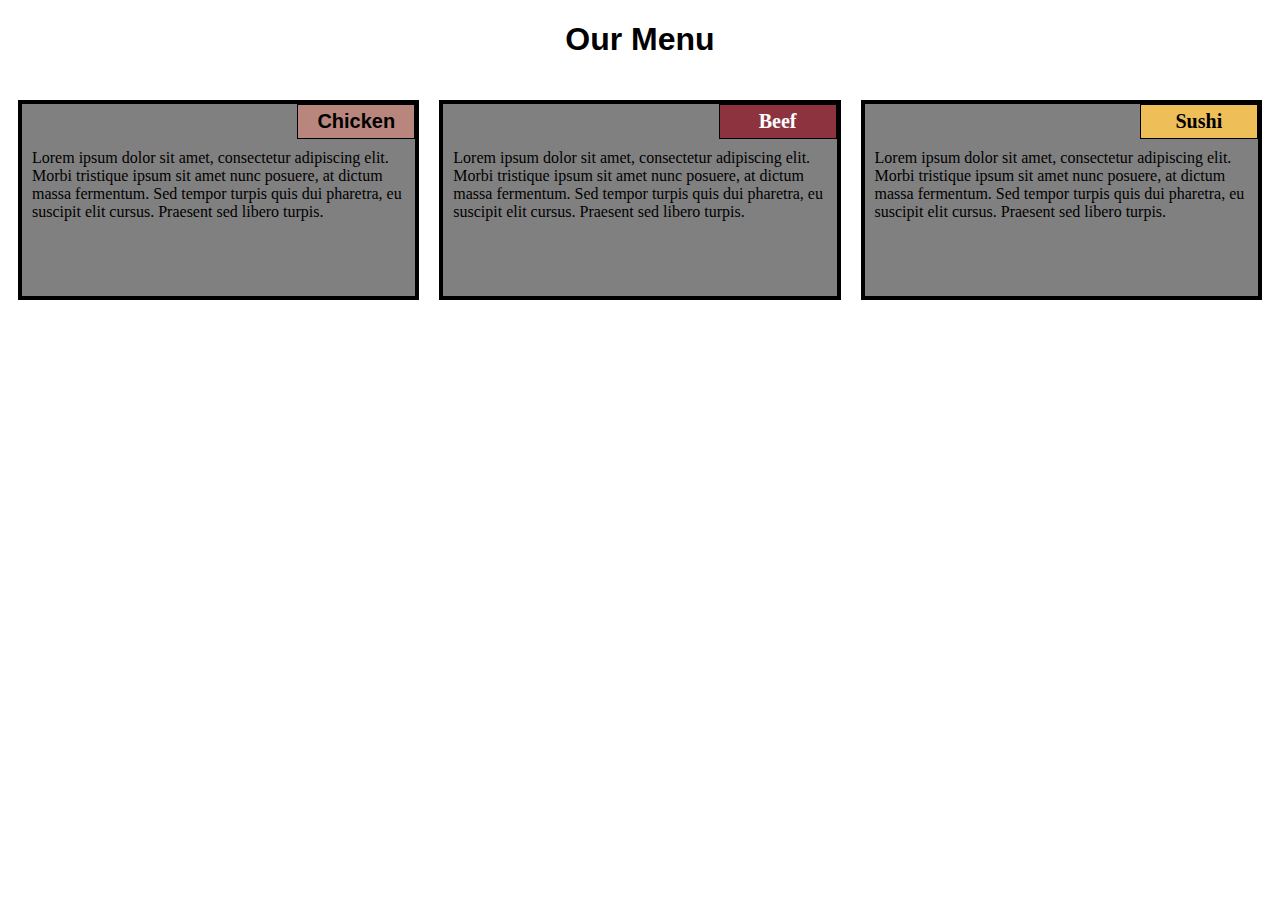
<file: index.html>
<!DOCTYPE html>
<html>
<head>
	<meta charset="utf-8">

	<meta name="viewport" content="width=device-width, initial-scale=1">

	<link rel="stylesheet" href="Css/style.css">
	<title>Module 2 Solution</title>
</head>
<body>
	<h1>Our Menu</h1>
	<div class="row">
	<div class="container col-lg-4 col-md-6 col-sm-12">
		<section>
		<div id="chicken">
			Chicken
		</div>
		<p>
			Lorem ipsum dolor sit amet, consectetur adipiscing elit. Morbi tristique ipsum sit amet nunc posuere, at dictum massa fermentum. Sed tempor turpis quis dui pharetra, eu suscipit elit cursus. Praesent sed libero turpis.   
		</p>
		</section>
	</div>
	<div class="container col-lg-4 col-md-6 col-sm-12">
		<section>
		<div id="beef">
			Beef
		</div>
		<p>
			Lorem ipsum dolor sit amet, consectetur adipiscing elit. Morbi tristique ipsum sit amet nunc posuere, at dictum massa fermentum. Sed tempor turpis quis dui pharetra, eu suscipit elit cursus. Praesent sed libero turpis.  
		</p>
		</section>
	</div>
	<div class="container col-lg-4 col-md-12 col-sm-12">
		<section>
		<div id="sushi">
			Sushi
		</div>
		<p>
			Lorem ipsum dolor sit amet, consectetur adipiscing elit. Morbi tristique ipsum sit amet nunc posuere, at dictum massa fermentum. Sed tempor turpis quis dui pharetra, eu suscipit elit cursus. Praesent sed libero turpis.  
		</p>
		</section>
	</div>
	</div>
</body>
</html>
</file>
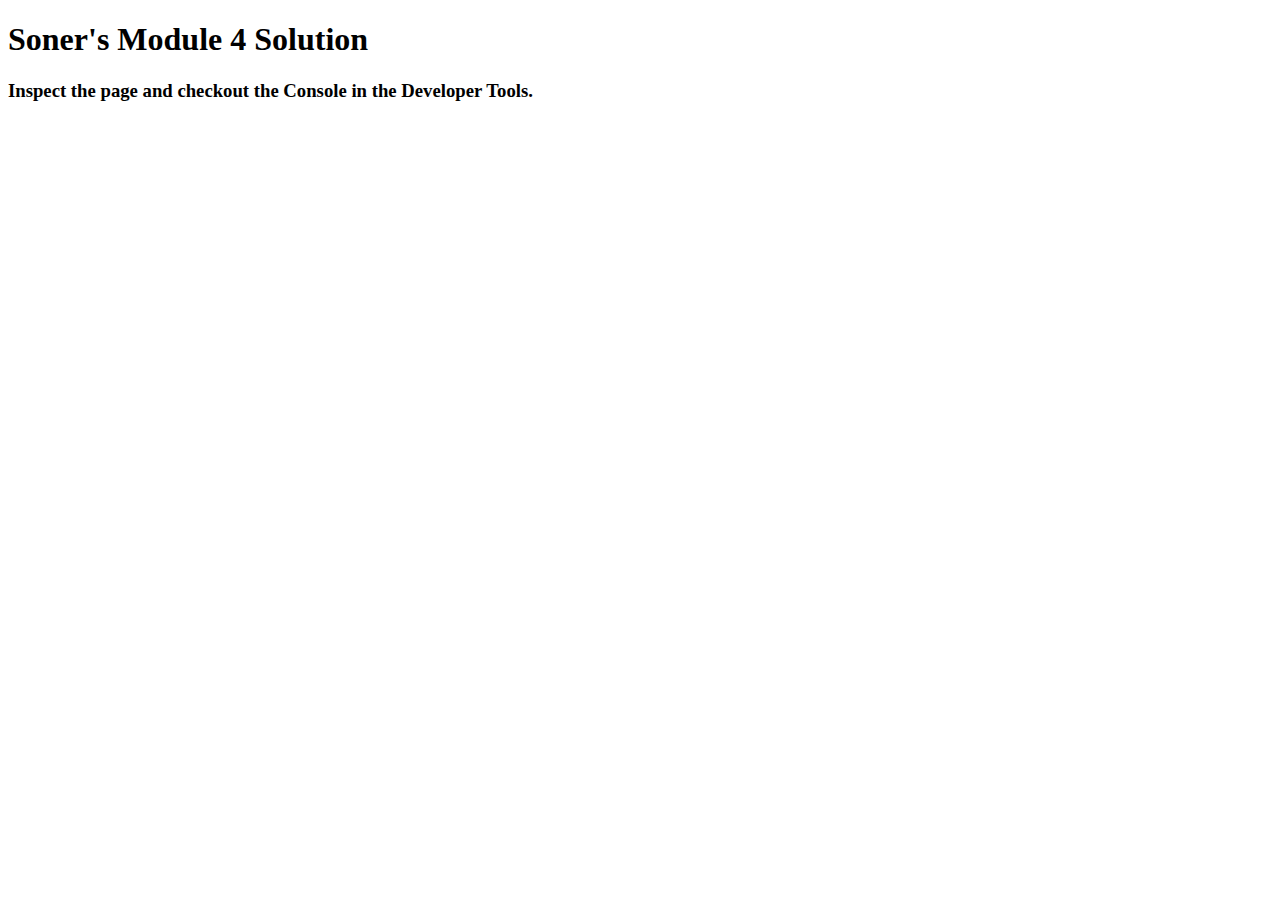
<file: Module4-solutions/index.html>
<!DOCTYPE html>
<html>
<head>
  <meta charset="utf-8">
  <title>Module 4 Solution</title>
  <script>
    var names = []; // DO NOT REMOVE
  </script>
  <script src="SpeakHello.js"></script>
  <script src="SpeakGoodBye.js"></script>
  <script src="script.js"></script>
</head>
<body>
  <h1>Soner's Module 4 Solution</h1>
  <h3>Inspect the page and checkout the Console in the Developer Tools.</h3>
</body>
</html>
</file>
<file: Css/style.css>
* {
	box-sizing: border-box;
    font-family:Georgia, 'Times New Roman', Times, serif ;
}

h1 {
	
     font-family: 'Segoe UI', Tahoma, Geneva, Verdana, sans-serif; 
	color: #000000;
	text-align: center;
}

body {
	
	background-color:white;

}

p {
	padding: 10px;
	margin: 0;
}

.container {
	border: none;
	margin-left: auto;
	margin-right: auto;
	margin-top: 10px;
	margin-bottom: 10px;
	padding: 10px;
}

section {
	border:	4px solid black;
	background-color:gray;
	width: 100%;
	height: 200px;
	font-family: Helvetica;
	color: black;
	position: relative;
	overflow: auto;
}

#chicken {
	border: 1px solid black;
	text-align: center;
	width: 30%;
	margin-left: 70%;
	font-family: Georgia,sans-serif;
	font-weight: bold;
	font-size: 125%;
	margin-bottom: 0;
	margin-top: 0;
	padding: 5px;
	background-color: #b8867d;
}

#beef {
	border: 1px solid black;
	text-align: center;
	width: 30%;
	margin-left: 70%;
	
	font-weight: bold;
	font-size: 125%;
	margin-bottom: 0;
	margin-top: 0;
	padding: 5px;
	background-color: #8d3340;
    color: white;
}

#sushi {
	border: 1px solid black;
	text-align: center;
	width: 30%;
	margin-left: 70%;
	
	font-weight: bold;
	font-size: 125%;
	margin-bottom: 0;
	margin-top: 0;
	background-color: #eebf59;
	color: black;
	padding: 5px;
}

.row {
	width: 100%;
}

/* Desktop view */

@media (min-width: 992px) {
  .col-lg-1, .col-lg-2, .col-lg-3, .col-lg-4, .col-lg-5, .col-lg-6, .col-lg-7, .col-lg-8, .col-lg-9, .col-lg-10, .col-lg-11, .col-lg-12 {
    float: left;
  }

  .col-lg-1 {
    width: 8.33%;
  }
  .col-lg-2 {
    width: 16.66%;
  }
  .col-lg-3 {
    width: 25%;
  }
  .col-lg-4 {
    width: 33.33%;
  }
  .col-lg-5 {
    width: 41.66%;
  }
  .col-lg-6 {
    width: 50%;
  }
  .col-lg-7 {
    width: 58.33%;
  }
  .col-lg-8 {
    width: 66.66%;
  }
  .col-lg-9 {
    width: 74.99%;
  }
  .col-lg-10 {
    width: 83.33%;
  }
  .col-lg-11 {
    width: 91.66%;
  }
  .col-lg-12 {
    width: 100%;
  }

}

/* Tablet view */

@media (min-width: 768px) and (max-width: 991px) {
  .col-md-1, .col-md-2, .col-md-3, .col-md-4, .col-md-5, .col-md-6, .col-md-7, .col-md-8, .col-md-9, .col-md-10, .col-md-11, .col-md-12 {
    float: left;
  }

  .col-md-1 {
    width: 8.33%;
  }
  .col-md-2 {
    width: 16.66%;
  }
  .col-md-3 {
    width: 25%;
  }
  .col-md-4 {
    width: 33.33%;
  }
  .col-md-5 {
    width: 41.66%;
  }
  .col-md-6 {
    width: 50%;
  }
  .col-md-7 {
    width: 58.33%;
  }
  .col-md-8 {
    width: 66.66%;
  }
  .col-md-9 {
    width: 74.99%;
  }
  .col-md-10 {
    width: 83.33%;
  }
  .col-md-11 {
    width: 91.66%;
  }
  .col-md-12 {
    width: 100%;
  }
}

/* Mobile view */

@media (max-width: 768px) {
  .col-sm-1, .col-sm-2, .col-sm-3, .col-sm-4, .col-sm-5, .col-sm-6, .col-sm-7, .col-sm-8, .col-sm-9, .col-sm-10, .col-sm-11, .col-sm-12 {
 	float: left;
  }

  .col-sm-1 {
    width: 8.33%;
  }
  .col-sm-2 {
    width: 16.66%;
  }
  .col-sm-3 {
    width: 25%;
  }
  .col-sm-4 {
    width: 33.33%;
  }
  .col-sm-5 {
    width: 41.66%;
  }
  .col-sm-6 {
    width: 50%;
  }
  .col-sm-7 {
    width: 58.33%;
  }
  .col-sm-8 {
    width: 66.66%;
  }
  .col-sm-9 {
    width: 74.99%;
  }
  .col-sm-10 {
    width: 83.33%;
  }
  .col-sm-11 {
    width: 91.66%;
  }
  .col-sm-12 {
    width: 100%;
  }
 }
</file>
